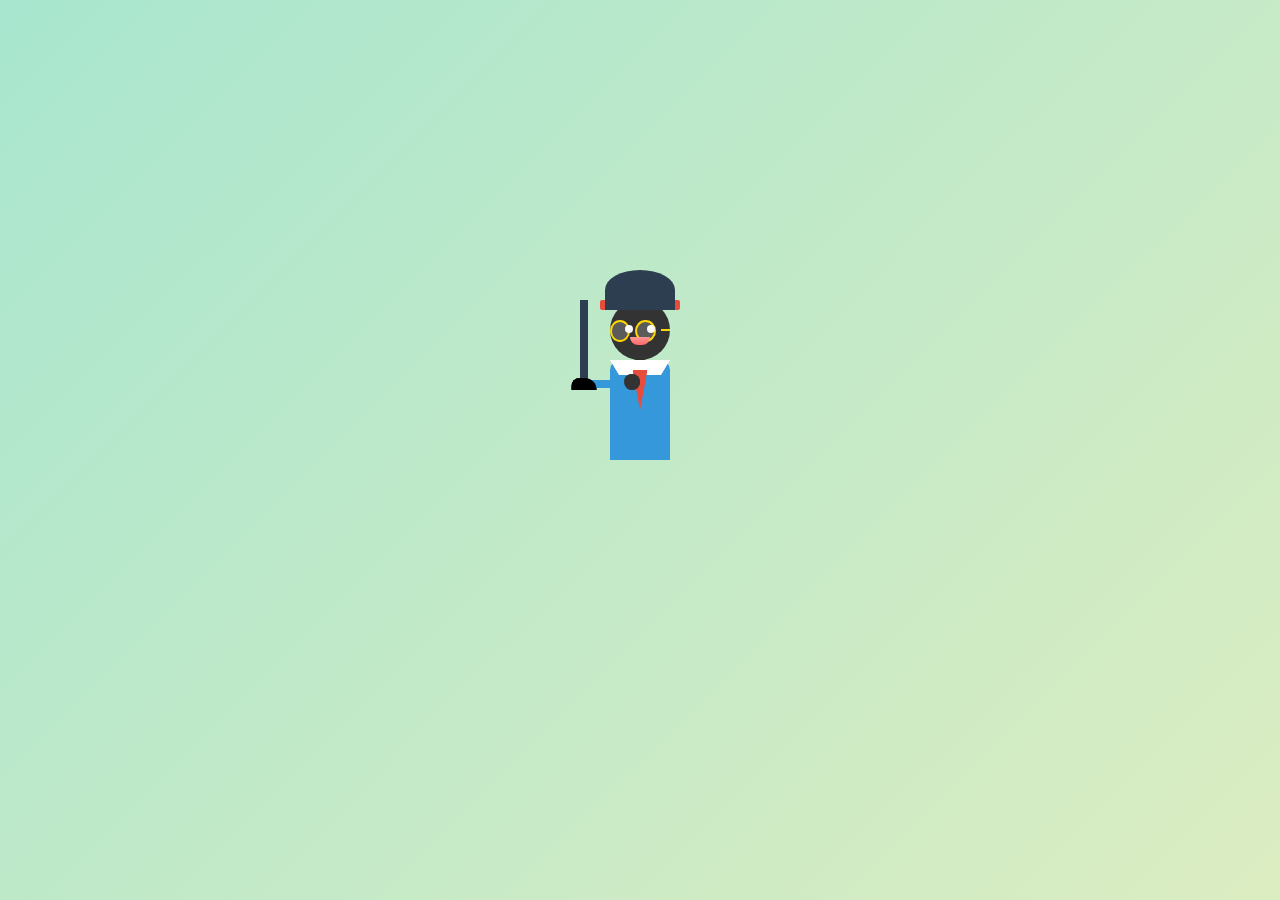
<file: index.html>
<!DOCTYPE html>
<html lang="en">

<head>
   <meta charset="UTF-8">
   <meta name="viewport" content="width=device-width, initial-scale=1.0">
   <link rel="stylesheet" href="index.css">
   <link rel="icon" href="image.png">
   <title>Cool Stick Figure Character</title>
</head>

<body>
   <div class="stick-man">
      <!-- Hat -->
      <div class="hat">
         <div class="hat-band"></div>
         <div class="hat-top"></div>
      </div>
      <!-- Head -->
      <div class="head">
         <div class="glasses">
            <div class="lens left"></div>
            <div class="lens right"></div>
            <div class="bridge"></div>
         </div>
         <div class="eye left"></div>
         <div class="eye right"></div>
         <div class="mouth"></div>
      </div>
      <!-- Neck -->
      <div class="neck"></div>
      <!-- Body -->
      <div class="body">
         <div class="shirt">
            <div class="collar"></div>
            <div class="tie"></div>
         </div>
      </div>
      <!-- Arms -->
      <div class="arms">
         <div class="arm left">
            <div class="hand"></div>
         </div>
         <div class="arm right">
            <div class="hand"></div>
         </div>
      </div>
      <!-- Legs -->
      <div class="legs">
         <div class="leg left">
            <div class="shoe"></div>
         </div>
         <div class="leg right">
            <div class="shoe"></div>
         </div>
      </div>
      <!-- Speech Bubble -->
      <div class="speech-bubble">Hello! 👋 welcome to mama blessing store</div>
   </div>
</body>

</html>
</file>
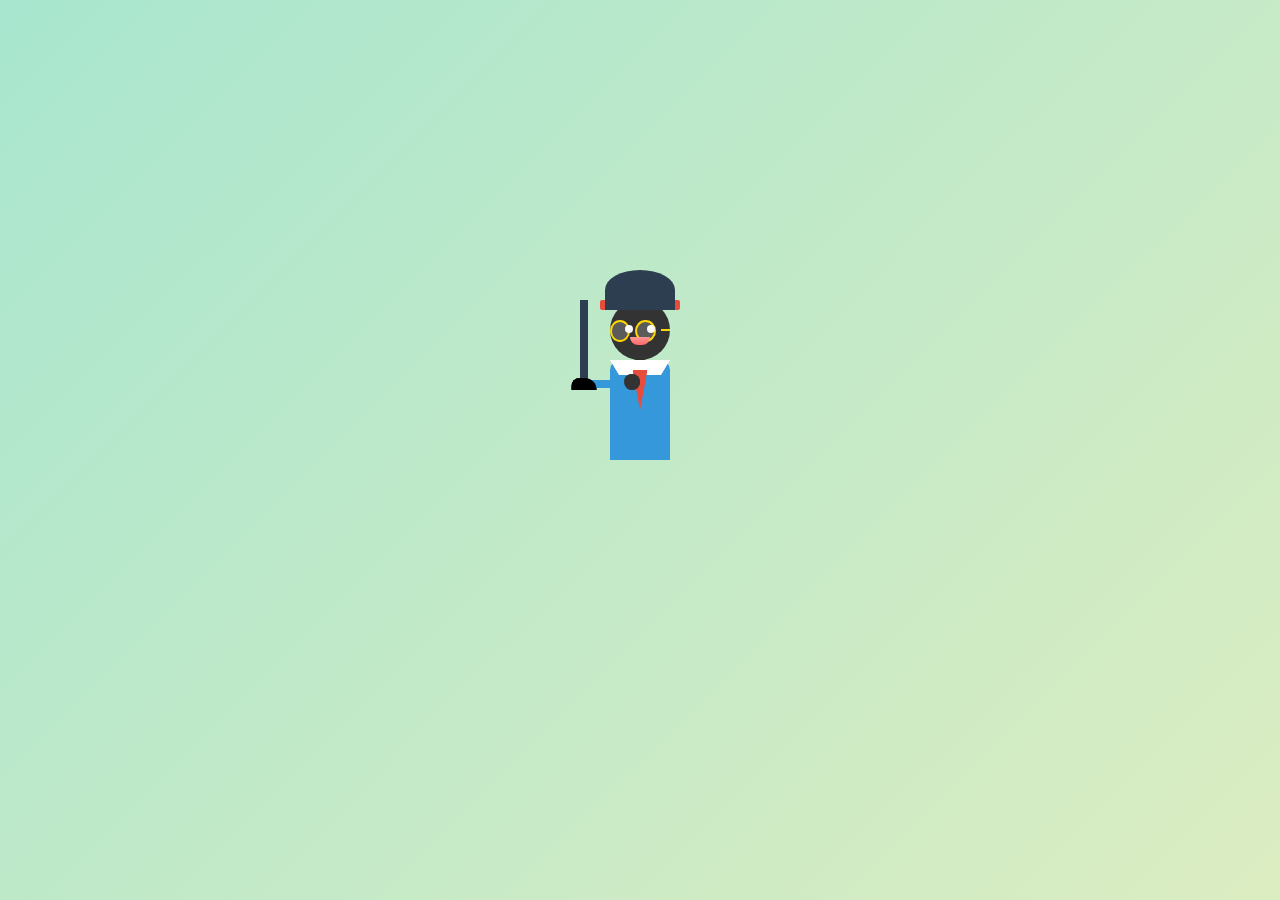
<file: stickman.html>
<!DOCTYPE html>
<html lang="en">

<head>
   <meta charset="UTF-8">
   <meta name="viewport" content="width=device-width, initial-scale=1.0">
   <link rel="stylesheet" href="stickman.css">
   <link rel="icon" href="image.png">
   <title>Cool Stick Figure Character</title>
</head>

<body>
   <div class="stick-man">
      <!-- Hat -->
      <div class="hat">
         <div class="hat-band"></div>
         <div class="hat-top"></div>
      </div>
      <!-- Head -->
      <div class="head">
         <div class="glasses">
            <div class="lens left"></div>
            <div class="lens right"></div>
            <div class="bridge"></div>
         </div>
         <div class="eye left"></div>
         <div class="eye right"></div>
         <div class="mouth"></div>
      </div>
      <!-- Neck -->
      <div class="neck"></div>
      <!-- Body -->
      <div class="body">
         <div class="shirt">
            <div class="collar"></div>
            <div class="tie"></div>
         </div>
      </div>
      <!-- Arms -->
      <div class="arms">
         <div class="arm left">
            <div class="hand"></div>
         </div>
         <div class="arm right">
            <div class="hand"></div>
         </div>
      </div>
      <!-- Legs -->
      <div class="legs">
         <div class="leg left">
            <div class="shoe"></div>
         </div>
         <div class="leg right">
            <div class="shoe"></div>
         </div>
      </div>
      <!-- Speech Bubble -->
      <div class="speech-bubble">Hello! 👋 welcome to mama blessing store</div>
   </div>
</body>

</html>
</file>
<file: index.css>
:root {
  --primary-color: #2c3e50;
  --accent-color: #e74c3c;
  --shirt-color: #3498db;
  --skin-color: #333;
}

body {
  margin: 0;
  min-height: 100vh;
  display: flex;
  justify-content: center;
  align-items: center;
  background: linear-gradient(135deg, #a8e6cf 0%, #dcedc1 100%);
  perspective: 1000px;
}

.stick-man {
  position: relative;
  width: 120px;
  height: 300px;
  animation: float 3s ease-in-out infinite;
  transform-style: preserve-3d;
}

/* Hat */
.hat {
  position: absolute;
  top: -30px;
  left: 50%;
  transform: translateX(-50%);
  z-index: 2;
}

.hat-top {
  width: 70px;
  height: 40px;
  background: var(--primary-color);
  border-radius: 50% 50% 0 0;
  position: relative;
}

.hat-band {
  width: 80px;
  height: 10px;
  background: var(--accent-color);
  position: absolute;
  bottom: 0;
  left: 50%;
  transform: translateX(-50%);
  border-radius: 2px;
}

/* Head */
.head {
  position: absolute;
  top: 0;
  left: 50%;
  transform: translateX(-50%);
  width: 60px;
  height: 60px;
  background: var(--skin-color);
  border-radius: 50%;
  z-index: 1;
}

/* Glasses */
.glasses {
  position: absolute;
  top: 20px;
  width: 100%;
  height: 20px;
  display: flex;
  justify-content: center;
  gap: 5px;
}

.lens {
  width: 18px;
  height: 18px;
  border: 2px solid gold;
  border-radius: 50%;
  background: rgba(255, 255, 255, 0.2);
}

.bridge {
  width: 10px;
  height: 2px;
  background: gold;
  align-self: center;
}

/* Eyes with gradient */
.eye {
  position: absolute;
  width: 8px;
  height: 8px;
  background: radial-gradient(circle at 30% 30%, white 0%, #f0f0f0 100%);
  border-radius: 50%;
  top: 25px;
  animation: blink 4s infinite;
}

.eye.left {
  left: 15px;
}

.eye.right {
  right: 15px;
}

/* Mouth with gradient */
.mouth {
  position: absolute;
  width: 20px;
  height: 8px;
  background: linear-gradient(to bottom, #ff9999, #ff6666);
  bottom: 15px;
  left: 50%;
  transform: translateX(-50%);
  border-radius: 0 0 10px 10px;
  transition: all 0.3s ease;
}

/* Neck */
.neck {
  position: absolute;
  top: 55px;
  left: 50%;
  transform: translateX(-50%);
  width: 10px;
  height: 10px;
  background: var(--skin-color);
}

/* Body with Shirt */
.body {
  position: absolute;
  top: 60px;
  left: 50%;
  transform: translateX(-50%);
  width: 60px;
  height: 100px;
  background: var(--shirt-color);
  border-radius: 10px 10px 0 0;
}

.collar {
  position: absolute;
  top: 0;
  width: 100%;
  height: 15px;
  background: white;
  clip-path: polygon(0 0, 100% 0, 85% 100%, 15% 100%);
}

.tie {
  position: absolute;
  top: 10px;
  left: 50%;
  transform: translateX(-50%);
  width: 15px;
  height: 40px;
  background: var(--accent-color);
  clip-path: polygon(0 0, 100% 0, 50% 100%);
}

/* Arms with Hands */
.arms {
  position: absolute;
  top: 80px;
  left: 50%;
  transform: translateX(-50%);
  width: 120px;
  height: 4px;
}

.arm {
  position: absolute;
  width: 50px;
  height: 8px;
  background: var(--shirt-color);
  transform-origin: center left;
}

.hand {
  position: absolute;
  right: -10px;
  top: -6px;
  width: 16px;
  height: 16px;
  background: var(--skin-color);
  border-radius: 50%;
}

/* Legs with Shoes */
.leg {
  position: absolute;
  width: 8px;
  height: 80px;
  background: var(--primary-color);
  transform-origin: top center;
}

.shoe {
  position: absolute;
  bottom: -10px;
  left: 50%;
  transform: translateX(-50%);
  width: 25px;
  height: 12px;
  background: #000;
  border-radius: 10px 15px 0 0;
}

/* Speech Bubble */
.speech-bubble {
  position: absolute;
  top: -60px;
  right: -250px;
  background: white;
  padding: 10px;
  border-radius: 10px;
  font-family: Arial, sans-serif;
  font-size: 14px;
  opacity: 0;
  transform: scale(0);
  transition: all 0.3s ease;
}

.speech-bubble::after {
  content: "";
  position: absolute;
  left: 20px;
  bottom: -10px;
  border-width: 10px 10px 0;
  border-style: solid;
  border-color: white transparent;
}

/* Enhanced Animations */
@keyframes float {

  0%,
  100% {
    transform: translateY(0) rotate3d(1, 1, 1, 0deg);
  }

  50% {
    transform: translateY(-20px) rotate3d(1, 1, 1, 5deg);
  }
}

@keyframes blink {

  0%,
  96%,
  100% {
    transform: scaleY(1);
    filter: brightness(1);
  }

  98% {
    transform: scaleY(0.1);
    filter: brightness(0.8);
  }
}

/* Hover Effects */
.stick-man:hover {
  animation-play-state: paused;
}

.stick-man:hover .speech-bubble {
  opacity: 1;
  transform: scale(1);
}

.stick-man:hover .arm.left {
  animation: wave 0.5s infinite;
}

.stick-man:hover .mouth {
  height: 12px;
  border-radius: 10px 10px 20px 20px;
  background: linear-gradient(to bottom,#ff6666,#ff3333);
}

.stick-man:hover .tie {
  animation: swingTie 1s infinite;
}

@keyframes wave {

  0%,
  100% {
    transform: rotate(30deg);
  }

  50% {
    transform: rotate(60deg);
  }
}

@keyframes swingTie {

  0%,
  100% {
    transform: translateX(-50%) rotate(0deg);
  }

  50% {
    transform: translateX(-50%) rotate(5deg);
  }
}
</file>
<file: stickman.css>
:root {
  --primary-color: #2c3e50;
  --accent-color: #e74c3c;
  --shirt-color: #3498db;
  --skin-color: #333;
}

body {
  margin: 0;
  min-height: 100vh;
  display: flex;
  justify-content: center;
  align-items: center;
  background: linear-gradient(135deg, #a8e6cf 0%, #dcedc1 100%);
  perspective: 1000px;
}

.stick-man {
  position: relative;
  width: 120px;
  height: 300px;
  animation: float 3s ease-in-out infinite;
  transform-style: preserve-3d;
}

/* Hat */
.hat {
  position: absolute;
  top: -30px;
  left: 50%;
  transform: translateX(-50%);
  z-index: 2;
}

.hat-top {
  width: 70px;
  height: 40px;
  background: var(--primary-color);
  border-radius: 50% 50% 0 0;
  position: relative;
}

.hat-band {
  width: 80px;
  height: 10px;
  background: var(--accent-color);
  position: absolute;
  bottom: 0;
  left: 50%;
  transform: translateX(-50%);
  border-radius: 2px;
}

/* Head */
.head {
  position: absolute;
  top: 0;
  left: 50%;
  transform: translateX(-50%);
  width: 60px;
  height: 60px;
  background: var(--skin-color);
  border-radius: 50%;
  z-index: 1;
}

/* Glasses */
.glasses {
  position: absolute;
  top: 20px;
  width: 100%;
  height: 20px;
  display: flex;
  justify-content: center;
  gap: 5px;
}

.lens {
  width: 18px;
  height: 18px;
  border: 2px solid gold;
  border-radius: 50%;
  background: rgba(255, 255, 255, 0.2);
}

.bridge {
  width: 10px;
  height: 2px;
  background: gold;
  align-self: center;
}

/* Eyes with gradient */
.eye {
  position: absolute;
  width: 8px;
  height: 8px;
  background: radial-gradient(circle at 30% 30%, white 0%, #f0f0f0 100%);
  border-radius: 50%;
  top: 25px;
  animation: blink 4s infinite;
}

.eye.left {
  left: 15px;
}

.eye.right {
  right: 15px;
}

/* Mouth with gradient */
.mouth {
  position: absolute;
  width: 20px;
  height: 8px;
  background: linear-gradient(to bottom, #ff9999, #ff6666);
  bottom: 15px;
  left: 50%;
  transform: translateX(-50%);
  border-radius: 0 0 10px 10px;
  transition: all 0.3s ease;
}

/* Neck */
.neck {
  position: absolute;
  top: 55px;
  left: 50%;
  transform: translateX(-50%);
  width: 10px;
  height: 10px;
  background: var(--skin-color);
}

/* Body with Shirt */
.body {
  position: absolute;
  top: 60px;
  left: 50%;
  transform: translateX(-50%);
  width: 60px;
  height: 100px;
  background: var(--shirt-color);
  border-radius: 10px 10px 0 0;
}

.collar {
  position: absolute;
  top: 0;
  width: 100%;
  height: 15px;
  background: white;
  clip-path: polygon(0 0, 100% 0, 85% 100%, 15% 100%);
}

.tie {
  position: absolute;
  top: 10px;
  left: 50%;
  transform: translateX(-50%);
  width: 15px;
  height: 40px;
  background: var(--accent-color);
  clip-path: polygon(0 0, 100% 0, 50% 100%);
}

/* Arms with Hands */
.arms {
  position: absolute;
  top: 80px;
  left: 50%;
  transform: translateX(-50%);
  width: 120px;
  height: 4px;
}

.arm {
  position: absolute;
  width: 50px;
  height: 8px;
  background: var(--shirt-color);
  transform-origin: center left;
}

.hand {
  position: absolute;
  right: -10px;
  top: -6px;
  width: 16px;
  height: 16px;
  background: var(--skin-color);
  border-radius: 50%;
}

/* Legs with Shoes */
.leg {
  position: absolute;
  width: 8px;
  height: 80px;
  background: var(--primary-color);
  transform-origin: top center;
}

.shoe {
  position: absolute;
  bottom: -10px;
  left: 50%;
  transform: translateX(-50%);
  width: 25px;
  height: 12px;
  background: #000;
  border-radius: 10px 15px 0 0;
}

/* Speech Bubble */
.speech-bubble {
  position: absolute;
  top: -60px;
  right: -250px;
  background: white;
  padding: 10px;
  border-radius: 10px;
  font-family: Arial, sans-serif;
  font-size: 14px;
  opacity: 0;
  transform: scale(0);
  transition: all 0.3s ease;
}

.speech-bubble::after {
  content: "";
  position: absolute;
  left: 20px;
  bottom: -10px;
  border-width: 10px 10px 0;
  border-style: solid;
  border-color: white transparent;
}

/* Enhanced Animations */
@keyframes float {

  0%,
  100% {
    transform: translateY(0) rotate3d(1, 1, 1, 0deg);
  }

  50% {
    transform: translateY(-20px) rotate3d(1, 1, 1, 5deg);
  }
}

@keyframes blink {

  0%,
  96%,
  100% {
    transform: scaleY(1);
    filter: brightness(1);
  }

  98% {
    transform: scaleY(0.1);
    filter: brightness(0.8);
  }
}

/* Hover Effects */
.stick-man:hover {
  animation-play-state: paused;
}

.stick-man:hover .speech-bubble {
  opacity: 1;
  transform: scale(1);
}

.stick-man:hover .arm.left {
  animation: wave 0.5s infinite;
}

.stick-man:hover .mouth {
  height: 12px;
  border-radius: 10px 10px 20px 20px;
  background: linear-gradient(to bottom,#ff6666,#ff3333);
}

.stick-man:hover .tie {
  animation: swingTie 1s infinite;
}

@keyframes wave {

  0%,
  100% {
    transform: rotate(30deg);
  }

  50% {
    transform: rotate(60deg);
  }
}

@keyframes swingTie {

  0%,
  100% {
    transform: translateX(-50%) rotate(0deg);
  }

  50% {
    transform: translateX(-50%) rotate(5deg);
  }
}
</file>
